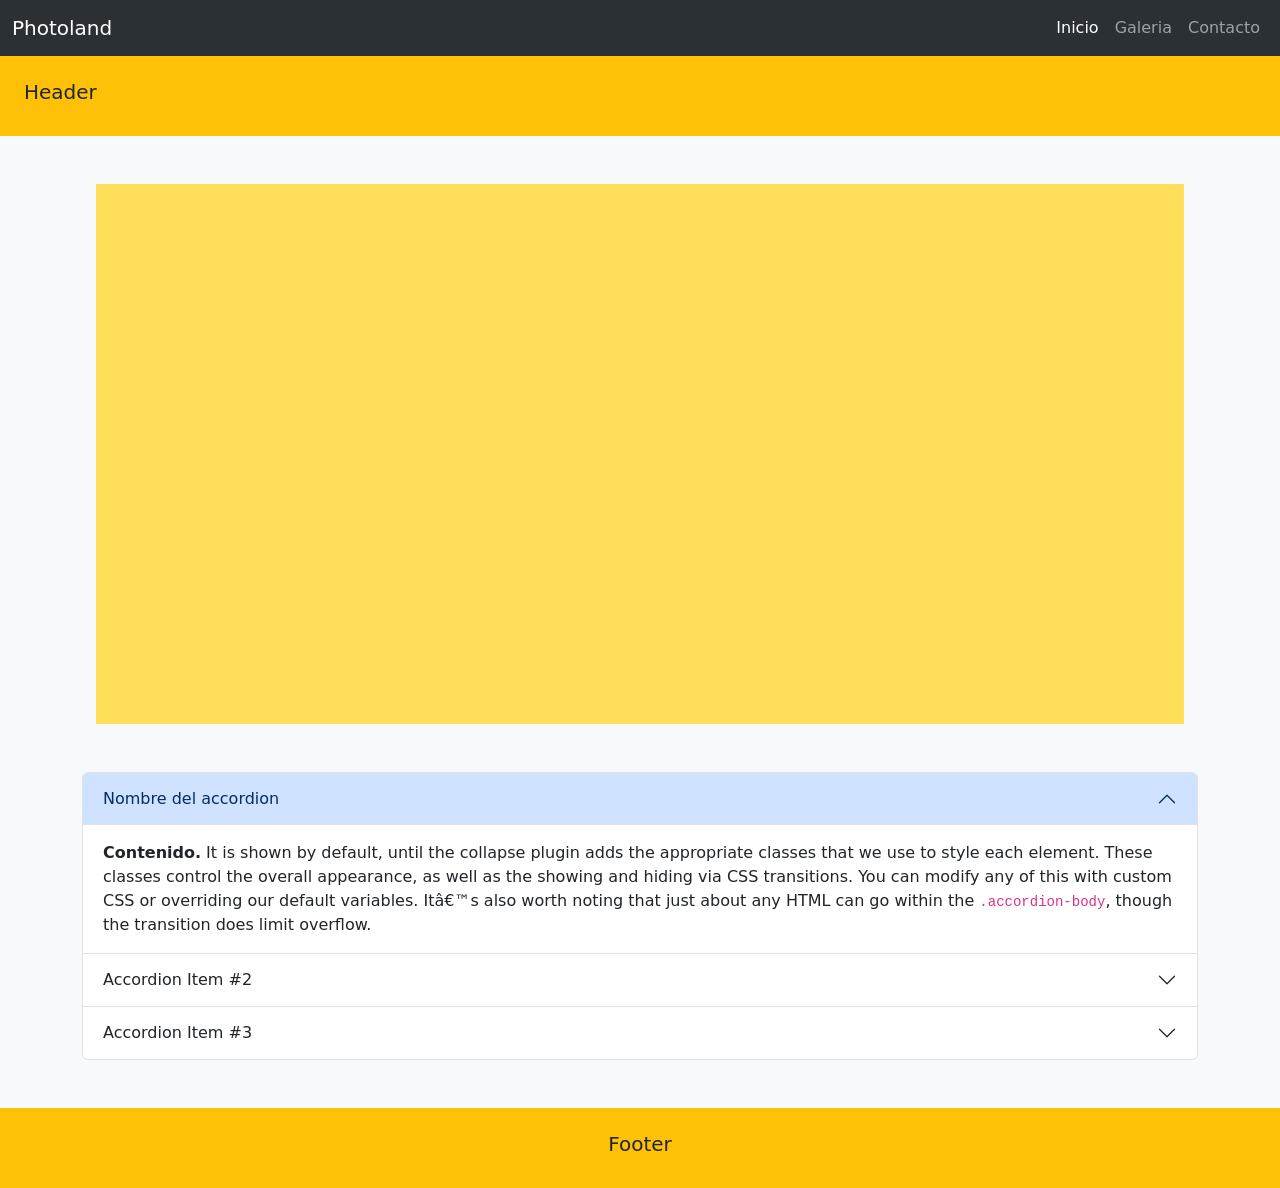
<file: index.html>
<!DOCTYPE html>
<html>
    <head>
        <title>Bootstrap</title>
        <link rel="stylesheet" href="css\css.css">
        <link href="https://cdn.jsdelivr.net/npm/bootstrap@5.3.8/dist/css/bootstrap.min.css" rel="stylesheet" integrity="sha384-sRIl4kxILFvY47J16cr9ZwB07vP4J8+LH7qKQnuqkuIAvNWLzeN8tE5YBujZqJLB" crossorigin="anonymous">
    </head>
    <body class="bg-body-tertiary">
        <main>
        <!--Barra de navegación-->
        <nav class="navbar navbar-expand-lg bg-body-tertiary" data-bs-theme="dark">
        <div class="container-fluid">
            <a class="navbar-brand" href="index.html">Photoland</a>
            <button class="navbar-toggler" type="button" data-bs-toggle="collapse" data-bs-target="#navbarSupportedContent" aria-controls="navbarSupportedContent" aria-expanded="false" aria-label="Toggle navigation">
            <span class="navbar-toggler-icon"></span>
            </button>

            <div class="collapse navbar-collapse" id="navbarSupportedContent">
            <ul class="navbar-nav ms-auto mb-2 mb-lg-0">
                <li class="nav-item">
                <a class="nav-link active" aria-current="page" href="index.html">Inicio</a>
                </li>
                <li class="nav-item">
                <a class="nav-link" href="html\galeria.html">Galeria</a>
                </li>
                <li class="nav-item">
                <a class="nav-link" href="html/contacto.html">Contacto</a>
                </li>
            </ul>
            </div>
        </div>
        </nav>

        <!--Header-->
        <header class="container-fluid p-4 bg-warning"><h5>Header</h5></header>

        <!--Carousel-->
        <div class="container mt-5 mb-5 inicio">
        <div id="myCarousel" class="carousel slide">
        <div class="carousel-inner ">
            <div class="carousel-item active">
            <img src="img\Amarillo.png"  class="imgcar" alt="...">
            </div>
            <div class="carousel-item ">
            <img src="img\Azul.png"  class="imgcar"  alt="...">
            </div>
            <div class="carousel-item ">
            <img src="img\Morado.png"  class="imgcar"  alt="...">
            </div>        
        </div>
        </div>
        </div>
        
        <div class="container mt-5 mb-5">
            <div class="accordion" id="accordionExample">
            <div class="accordion-item">
                <h2 class="accordion-header">
                <button class="accordion-button" type="button" data-bs-toggle="collapse" data-bs-target="#collapseOne" aria-expanded="true" aria-controls="collapseOne">
                    Nombre del accordion
                </button>
                </h2>
                <div id="collapseOne" class="accordion-collapse collapse show" data-bs-parent="#accordionExample">
                <div class="accordion-body">
                    <strong>Contenido.</strong> It is shown by default, until the collapse plugin adds the appropriate classes that we use to style each element. These classes control the overall appearance, as well as the showing and hiding via CSS transitions. You can modify any of this with custom CSS or overriding our default variables. It’s also worth noting that just about any HTML can go within the <code>.accordion-body</code>, though the transition does limit overflow.
                </div>
                </div>
            </div>
            <div class="accordion-item">
                <h2 class="accordion-header">
                <button class="accordion-button collapsed" type="button" data-bs-toggle="collapse" data-bs-target="#collapseTwo" aria-expanded="false" aria-controls="collapseTwo">
                    Accordion Item #2
                </button>
                </h2>
                <div id="collapseTwo" class="accordion-collapse collapse" data-bs-parent="#accordionExample">
                <div class="accordion-body">
                    <strong>This is the second item’s accordion body.</strong> It is hidden by default, until the collapse plugin adds the appropriate classes that we use to style each element. These classes control the overall appearance, as well as the showing and hiding via CSS transitions. You can modify any of this with custom CSS or overriding our default variables. It’s also worth noting that just about any HTML can go within the <code>.accordion-body</code>, though the transition does limit overflow.
                </div>
                </div>
            </div>
            <div class="accordion-item">
                <h2 class="accordion-header">
                <button class="accordion-button collapsed" type="button" data-bs-toggle="collapse" data-bs-target="#collapseThree" aria-expanded="false" aria-controls="collapseThree">
                    Accordion Item #3
                </button>
                </h2>
                <div id="collapseThree" class="accordion-collapse collapse" data-bs-parent="#accordionExample">
                <div class="accordion-body">
                    <strong>This is the third item’s accordion body.</strong> It is hidden by default, until the collapse plugin adds the appropriate classes that we use to style each element. These classes control the overall appearance, as well as the showing and hiding via CSS transitions. You can modify any of this with custom CSS or overriding our default variables. It’s also worth noting that just about any HTML can go within the <code>.accordion-body</code>, though the transition does limit overflow.
                </div>
                </div>
            </div>
            </div>
        </div>

        
        <!--Footer-->
        <footer class="container-fluid p-4 bg-warning text-center"><h5>Footer</h5></footer>
        </main>



        <script src="https://cdn.jsdelivr.net/npm/bootstrap@5.3.8/dist/js/bootstrap.bundle.min.js" integrity="sha384-FKyoEForCGlyvwx9Hj09JcYn3nv7wiPVlz7YYwJrWVcXK/BmnVDxM+D2scQbITxI" crossorigin="anonymous"></script>
        <script src="js\js.js"></script>
    </body>
</html>
</file>
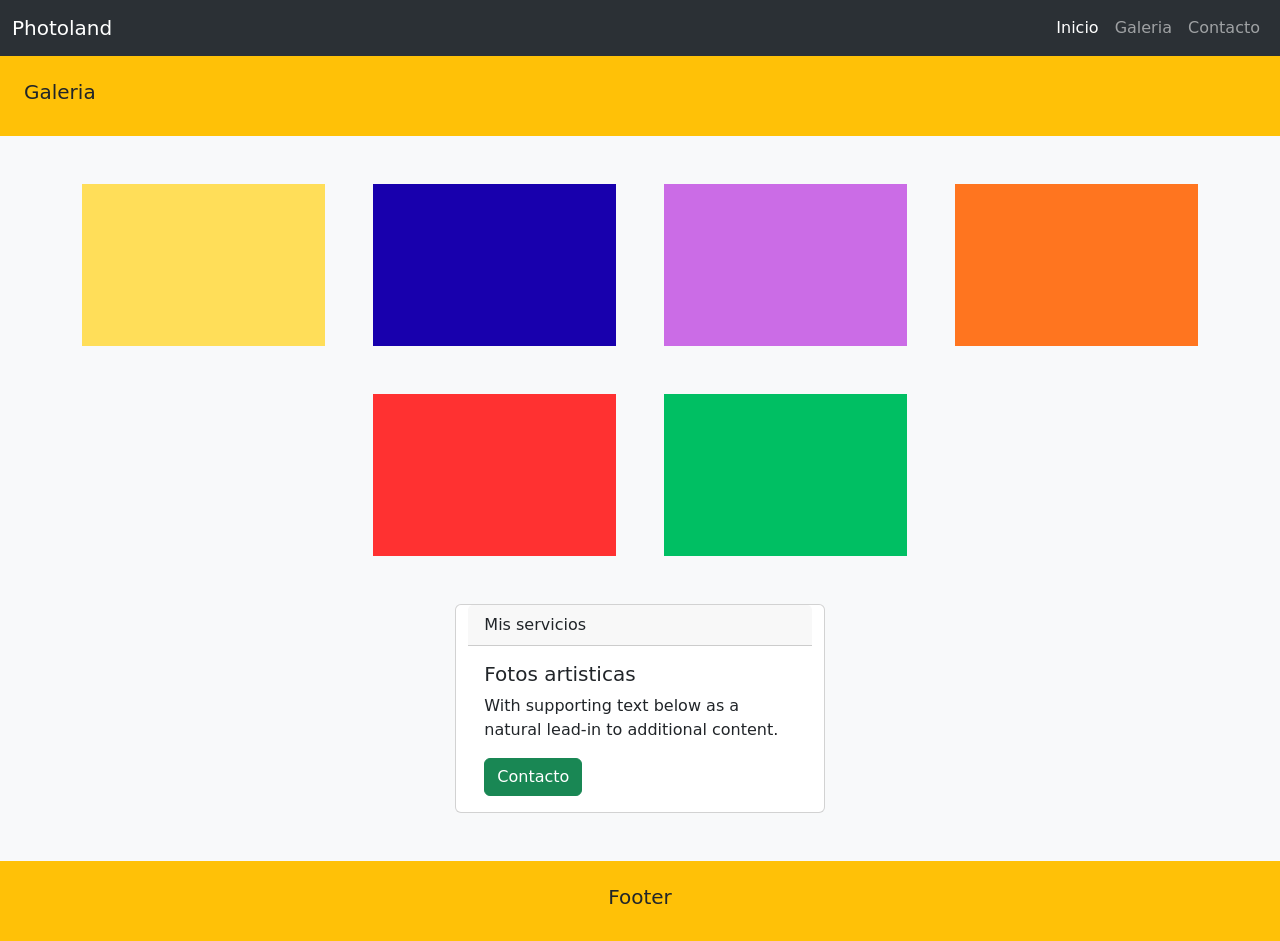
<file: html/galeria.html>
<!DOCTYPE html>
<html>
    <head>
        <title>Bootstrap</title>
        <link href="https://cdn.jsdelivr.net/npm/bootstrap@5.3.8/dist/css/bootstrap.min.css" rel="stylesheet" integrity="sha384-sRIl4kxILFvY47J16cr9ZwB07vP4J8+LH7qKQnuqkuIAvNWLzeN8tE5YBujZqJLB" crossorigin="anonymous">
    </head>
    <body class="bg-body-tertiary">
        <!--Barra de navegación-->
        <nav class="navbar navbar-expand-lg bg-body-tertiary" data-bs-theme="dark">
        <div class="container-fluid">
            <a class="navbar-brand" href="index.html">Photoland</a>
            <button class="navbar-toggler" type="button" data-bs-toggle="collapse" data-bs-target="#navbarSupportedContent" aria-controls="navbarSupportedContent" aria-expanded="false" aria-label="Toggle navigation">
            <span class="navbar-toggler-icon"></span>
            </button>
            <div class="collapse navbar-collapse" id="navbarSupportedContent">
            <ul class="navbar-nav ms-auto mb-2 mb-lg-0">
                <li class="nav-item">
                <a class="nav-link active" aria-current="page" href="../index.html">Inicio</a>
                </li>
                <li class="nav-item">
                <a class="nav-link" href="galeria.html">Galeria</a>
                </li>
                <li class="nav-item">
                <a class="nav-link" href="contacto.html">Contacto</a>
                </li>
            </ul>
            </div>
        </div>
        </nav>

        <!--Header-->
        <header class="container-fluid p-4 bg-warning"><h5>Galeria</h5></header>

        <!--Galeria sistema rejillas-->
        <div class="container-lg mt-5 mb-5">
            <div class="row row-cols-1 row-cols-sm-2 row-cols-md-3 row-cols-lg-4 g-5 d-flex justify-content-center">
                <img src="../img/Amarillo.png" class="img-fluid" alt="Amarillo">
                <img src="../img/Azul.png" class="img-fluid">
                <img src="../img/Morado.png" class="img-fluid">
                <img src="../img/Naranja.png" class="img-fluid">
                <img src="../img/Rojo.png" class="img-fluid">
                <img src="../img/Verde.png" class="img-fluid">                                                
            </div>
            <div class="row row-cols-1 row-cols-sm-1 row-cols-md-2 row-cols-lg-2 row-cols-xl-3 d-flex mt-5 mb-5 ms-1 me-1 justify-content-center">
                <div class="card">
                <div class="card-header">
                    Mis servicios
                </div>
                <div class="card-body">
                    <h5 class="card-title">Fotos artisticas</h5>
                    <p class="card-text">With supporting text below as a natural lead-in to additional content.</p>
                    <a href="#" class="btn btn-success" data-bs-toggle="modal" data-bs-target="#exampleModal">Contacto</a>
                </div>
                </div>
            </div>          
        </div>

        <!--Footer-->
        <footer class="container-fluid p-4 bg-warning text-center"><h5>Footer</h5></footer>

        <!-- Modal Galeria -->
        <div class="modal fade" id="imgModal" tabindex="-1">
            <div class="modal-dialog modal-dialog-centered modal-lg">
                <div class="modal-content bg-dark">

                    <div class="modal-body text-center">
                        <img id="modalImg" class="img-fluid">
                    </div>

                </div>
            </div>
        </div>

        <!-- Modal Card -->
        <div class="modal fade" id="exampleModal" tabindex="-1" aria-labelledby="exampleModalLabel" aria-hidden="true">
        <div class="modal-dialog">
            <div class="modal-content">
            <div class="modal-header">
                <h1 class="modal-title fs-5" id="exampleModalLabel">Contacto</h1>
                <button type="button" class="btn-close" data-bs-dismiss="modal" aria-label="Close"></button>
            </div>
            <div class="modal-body">
                <form>

                <div class="mb-3">
                <label for="exampleFormControlInput1" class="form-label">Nombre</label>
                <input type="name" class="form-control" id="exampleFormControlInput1" placeholder="Tu nombre">
                </div>
                <div class="mb-3">
                <label for="exampleFormControlInput2" class="form-label">Tel</label>
                <input type="tel" class="form-control" id="exampleFormControlInput2" placeholder="+34 000 00 00 00">
                </div>                
                <div class="mb-3">
                <label for="exampleFormControlInput3" class="form-label">Email</label>
                <input type="email" class="form-control" id="exampleFormControlInput3" placeholder="name@example.com">
                </div>
                <div class="mb-3">
                <label for="exampleFormControlTextarea1" class="form-label">Mensaje</label>
                <textarea class="form-control" id="exampleFormControlTextarea1" rows="3"></textarea>
                </div>
                </form>
            </div>
            <div class="modal-footer">
                <button type="button" class="btn btn-secondary" data-bs-dismiss="modal">Close</button>
                <button type="submit" class="btn btn-primary">Submit</button>
            </div>
            </div>
        </div>
        </div>


    <script src="https://cdn.jsdelivr.net/npm/bootstrap@5.3.8/dist/js/bootstrap.bundle.min.js" integrity="sha384-FKyoEForCGlyvwx9Hj09JcYn3nv7wiPVlz7YYwJrWVcXK/BmnVDxM+D2scQbITxI" crossorigin="anonymous"></script>
    <script>
        const images = document.querySelectorAll(".row img");
        const modalImg = document.getElementById("modalImg");
        const imgModal = new bootstrap.Modal(document.getElementById("imgModal"));
        images.forEach(img => {

            img.style.cursor = "pointer";

            img.addEventListener("click", () => {

                modalImg.src = img.src;
                imgModal.show();

            });

        });

        const myModal = document.getElementById('exampleModal')
        const myInput = document.getElementById('myInput')

        myModal.addEventListener('shown.bs.modal', () => {
        myInput.focus()
        })
    </script>
    </body>
</html>
</file>
